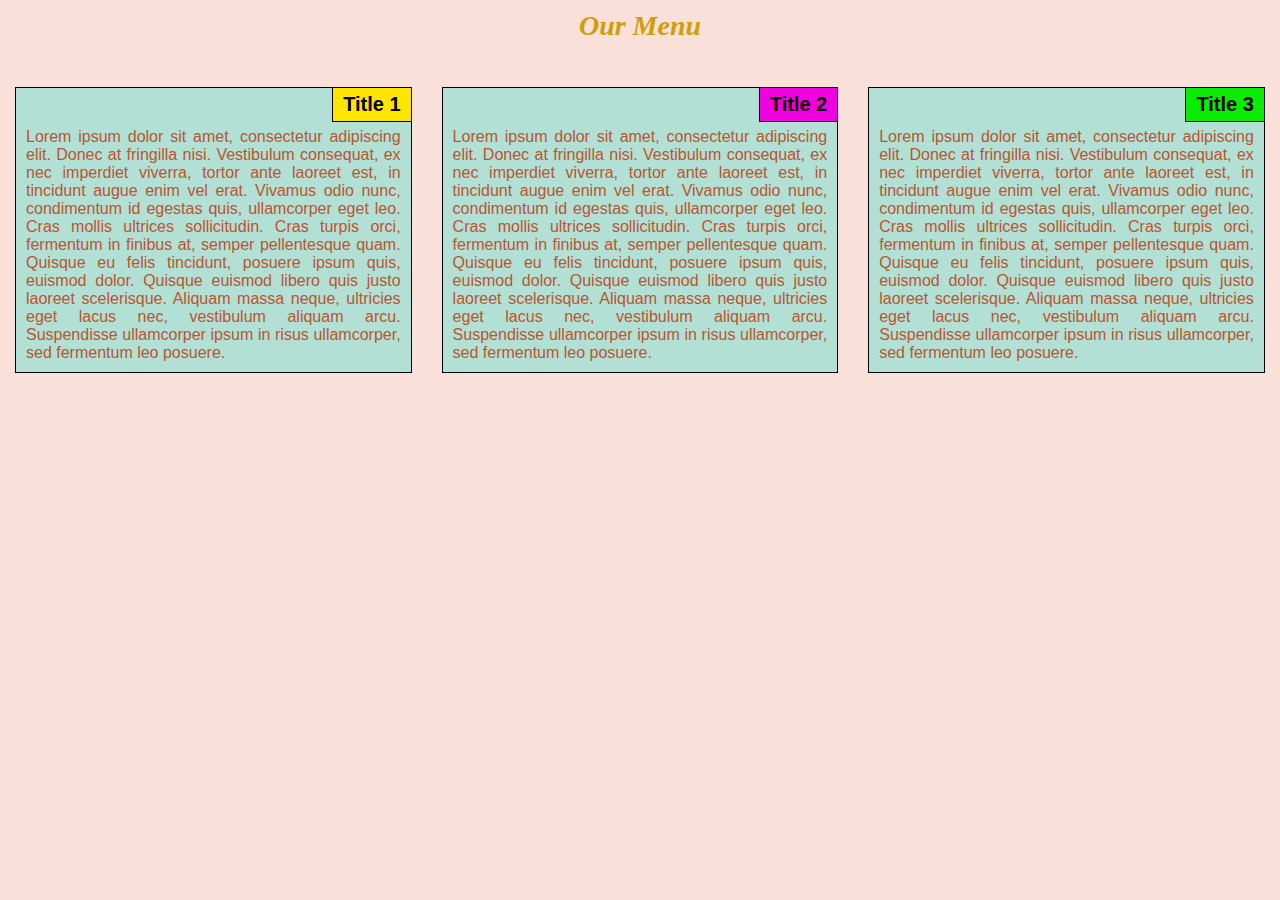
<file: module2-solution/index.html>
<!DOCTYPE html>
<html>
<head>
	<meta charset="utf-8">
	<meta name="viewport" content="width=device-width, initial-scale=1">

	<title>Assignment Solution for Module 2</title>
	
	<link rel="stylesheet" href="css/styles.css">
</head>
<body>
	<h1>Our Menu</h1>

	<div class="row">
		<div class="col-lg-4 col-md-6 col-sm-12">	
			<div class="add-margin">
				<div id="title-1" class="title">Title 1</div>
				<p>Lorem ipsum dolor sit amet, consectetur adipiscing elit. Donec at fringilla nisi. Vestibulum consequat, ex nec imperdiet viverra, tortor ante laoreet est, in tincidunt augue enim vel erat. Vivamus odio nunc, condimentum id egestas quis, ullamcorper eget leo. Cras mollis ultrices sollicitudin. Cras turpis orci, fermentum in finibus at, semper pellentesque quam. Quisque eu felis tincidunt, posuere ipsum quis, euismod dolor. Quisque euismod libero quis justo laoreet scelerisque. Aliquam massa neque, ultricies eget lacus nec, vestibulum aliquam arcu. Suspendisse ullamcorper ipsum in risus ullamcorper, sed fermentum leo posuere.</p>
			</div>
		</div>

		<div class="col-lg-4 col-md-6 col-sm-12">
			<div class="add-margin">
				<div id="title-2" class="title">Title 2</div>	
				<p>Lorem ipsum dolor sit amet, consectetur adipiscing elit. Donec at fringilla nisi. Vestibulum consequat, ex nec imperdiet viverra, tortor ante laoreet est, in tincidunt augue enim vel erat. Vivamus odio nunc, condimentum id egestas quis, ullamcorper eget leo. Cras mollis ultrices sollicitudin. Cras turpis orci, fermentum in finibus at, semper pellentesque quam. Quisque eu felis tincidunt, posuere ipsum quis, euismod dolor. Quisque euismod libero quis justo laoreet scelerisque. Aliquam massa neque, ultricies eget lacus nec, vestibulum aliquam arcu. Suspendisse ullamcorper ipsum in risus ullamcorper, sed fermentum leo posuere.</p>
			</div>
		</div>

		<div class="col-lg-4 col-md-12 col-sm-12">	
			<div class="add-margin">
				<div id="title-3" class="title">Title 3</div>
				<p>Lorem ipsum dolor sit amet, consectetur adipiscing elit. Donec at fringilla nisi. Vestibulum consequat, ex nec imperdiet viverra, tortor ante laoreet est, in tincidunt augue enim vel erat. Vivamus odio nunc, condimentum id egestas quis, ullamcorper eget leo. Cras mollis ultrices sollicitudin. Cras turpis orci, fermentum in finibus at, semper pellentesque quam. Quisque eu felis tincidunt, posuere ipsum quis, euismod dolor. Quisque euismod libero quis justo laoreet scelerisque. Aliquam massa neque, ultricies eget lacus nec, vestibulum aliquam arcu. Suspendisse ullamcorper ipsum in risus ullamcorper, sed fermentum leo posuere.</p>
			</div>
		</div>
	</div>
</body>
</html>
</file>
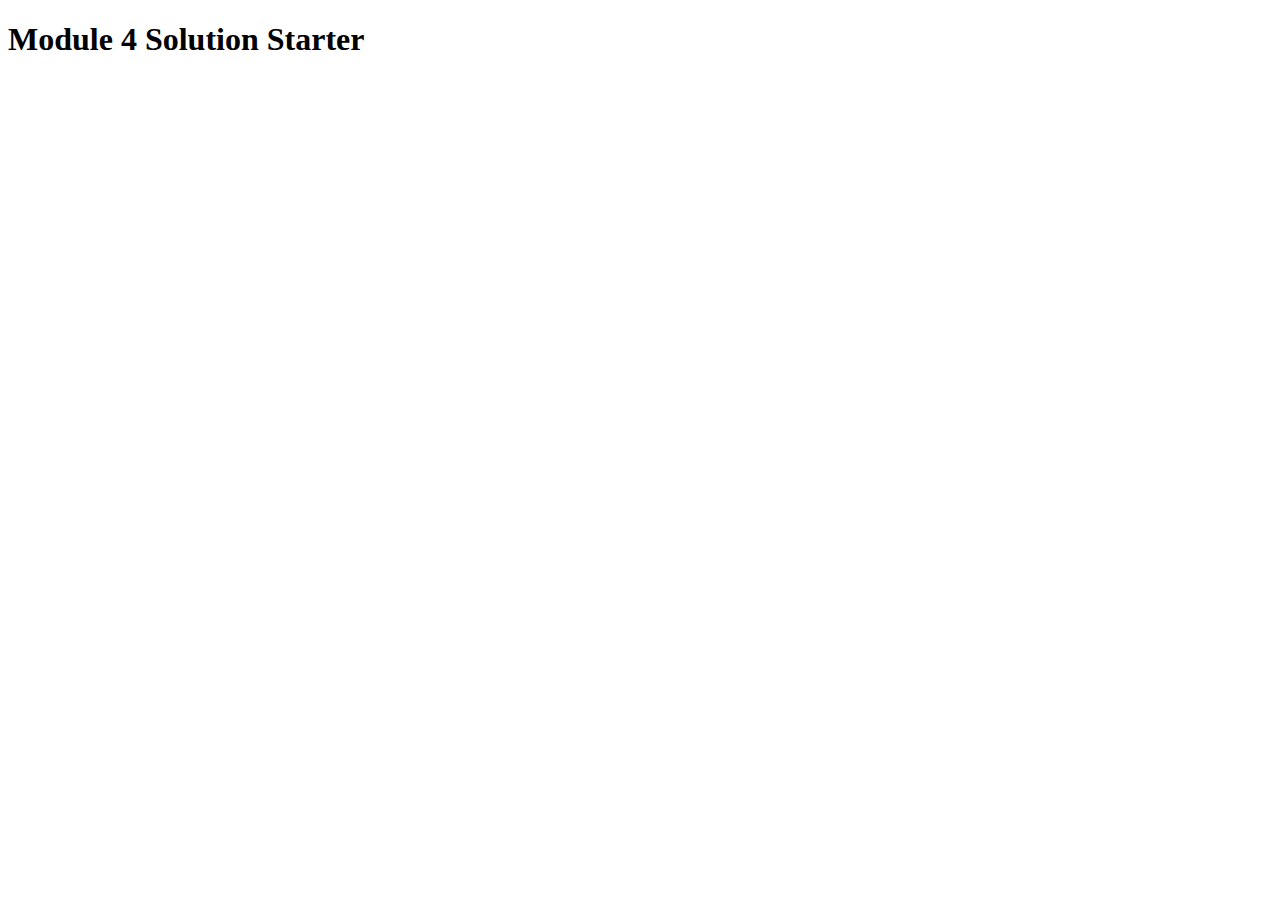
<file: module4-solution/index.html>
<!DOCTYPE html>
<html>
<head>
  <meta charset="utf-8">
  <title>Module 4 Solution Starter</title>
  <script>
    var names = []; // DO NOT REMOVE
  </script>
  <script src="SpeakHello.js"></script>
  <script src="SpeakGoodBye.js"></script>
  <script src="script.js"></script>
</head>
<body>
  <h1>Module 4 Solution Starter</h1>
</body>
</html>
</file>
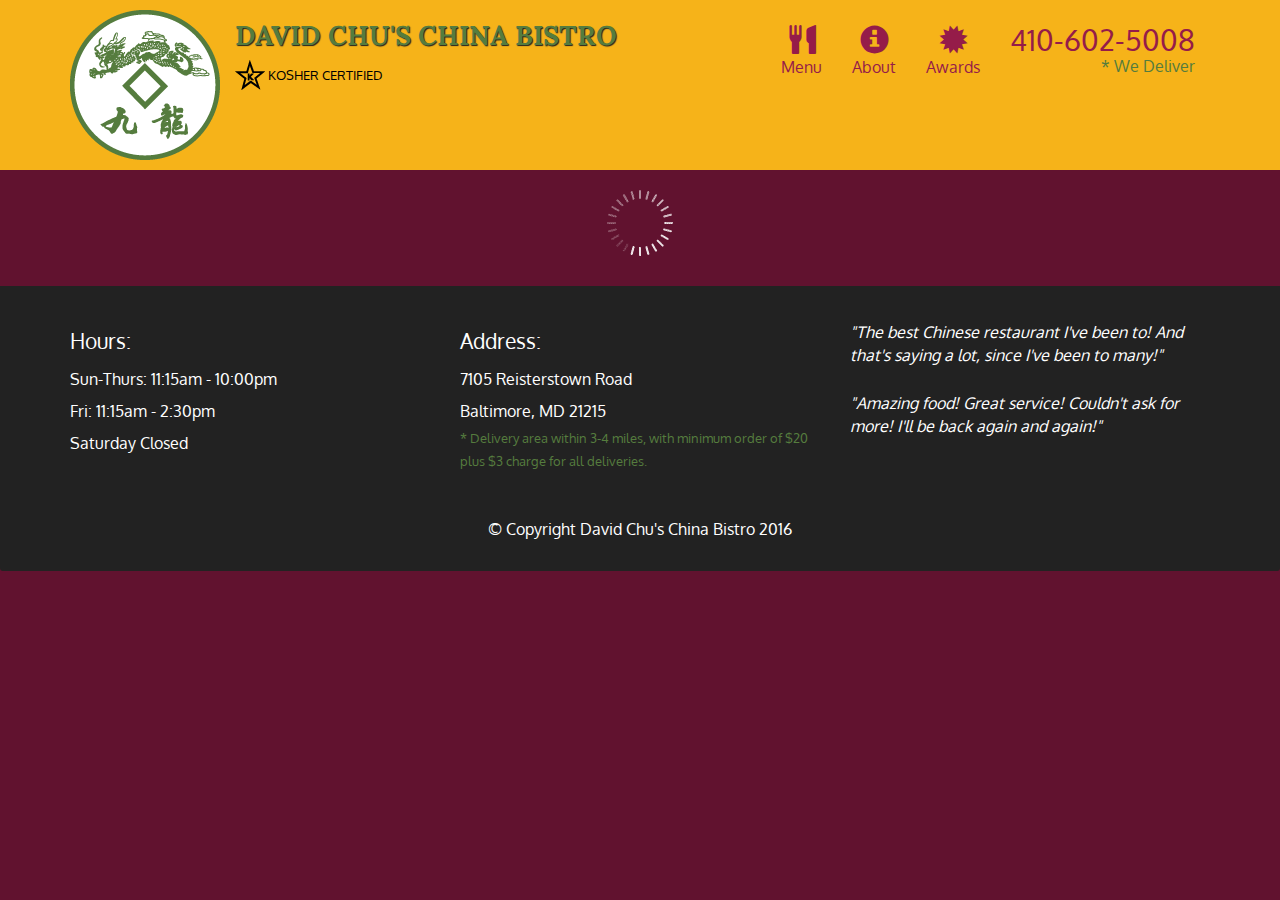
<file: module5-solution/index.html>
<!doctype html>
<html lang="en">
  <head>
    <meta charset="utf-8">
    <meta http-equiv="X-UA-Compatible" content="IE=edge">
    <meta name="viewport" content="width=device-width, initial-scale=1">
    <title>David Chu's China Bistro</title>
    <link rel="stylesheet" href="css/bootstrap.min.css">
    <link rel="stylesheet" href="css/styles.css">
    <link href='https://fonts.googleapis.com/css?family=Oxygen:400,300,700' rel='stylesheet' type='text/css'>
    <link href='https://fonts.googleapis.com/css?family=Lora' rel='stylesheet' type='text/css'>
  </head>
<body>
  <header>
    <nav id="header-nav" class="navbar navbar-default">
      <div class="container">
        <div class="navbar-header">
          <a href="index.html" class="pull-left visible-md visible-lg">
            <div id="logo-img" alt="Logo image"></div>
          </a>

          <div class="navbar-brand">
            <a href="index.html"><h1>David Chu's China Bistro</h1></a>
            <p>
              <img src="images/star-k-logo.png" alt="Kosher certification">
              <span>Kosher Certified</span>
            </p>
          </div>

          <button id="navbarToggle" type="button" class="navbar-toggle collapsed" data-toggle="collapse" data-target="#collapsable-nav" aria-expanded="false">
            <span class="sr-only">Toggle navigation</span>
            <span class="icon-bar"></span>
            <span class="icon-bar"></span>
            <span class="icon-bar"></span>
          </button>
        </div>
        
        <div id="collapsable-nav" class="collapse navbar-collapse">
           <ul id="nav-list" class="nav navbar-nav navbar-right">
            <li id="navHomeButton" class="visible-xs active">
              <a href="index.html">
                <span class="glyphicon glyphicon-home"></span> Home</a>
            </li>
            <li id="navMenuButton">
              <a href="#" onclick="$dc.loadMenuCategories();">
                <span class="glyphicon glyphicon-cutlery"></span><br class="hidden-xs"> Menu</a>
            </li>
            <li>
              <a href="#">
                <span class="glyphicon glyphicon-info-sign"></span><br class="hidden-xs"> About</a>
            </li>
            <li>
              <a href="#">
                <span class="glyphicon glyphicon-certificate"></span><br class="hidden-xs"> Awards</a>
            </li>
            <li id="phone" class="hidden-xs">
              <a href="tel:410-602-5008">
                <span>410-602-5008</span></a><div>* We Deliver</div>
            </li>
          </ul><!-- #nav-list -->
        </div><!-- .collapse .navbar-collapse -->
      </div><!-- .container -->
    </nav><!-- #header-nav -->
  </header>

  <div id="call-btn" class="visible-xs">
    <a class="btn" href="tel:410-602-5008">
    <span class="glyphicon glyphicon-earphone"></span>
    410-602-5008
    </a>
  </div>
  <div id="xs-deliver" class="text-center visible-xs">* We Deliver</div>

  <div id="main-content" class="container"></div>

  <footer class="panel-footer">
    <div class="container">
      <div class="row">
        <section id="hours" class="col-sm-4">
          <span>Hours:</span><br>
          Sun-Thurs: 11:15am - 10:00pm<br>
          Fri: 11:15am - 2:30pm<br>
          Saturday Closed
          <hr class="visible-xs">
        </section>
        <section id="address" class="col-sm-4">
          <span>Address:</span><br>
          7105 Reisterstown Road<br>
          Baltimore, MD 21215
          <p>* Delivery area within 3-4 miles, with minimum order of $20 plus $3 charge for all deliveries.</p>
          <hr class="visible-xs">
        </section>
        <section id="testimonials" class="col-sm-4">
          <p>"The best Chinese restaurant I've been to! And that's saying a lot, since I've been to many!"</p>
          <p>"Amazing food! Great service! Couldn't ask for more! I'll be back again and again!"</p>
        </section>
      </div>
      <div class="text-center">&copy; Copyright David Chu's China Bistro 2016</div>
    </div>
  </footer>

  <!-- jQuery (Bootstrap JS plugins depend on it) -->
  <script src="js/jquery-2.1.4.min.js"></script>
  <script src="js/bootstrap.min.js"></script>
  <script src="js/ajax-utils.js"></script>
  <script src="js/script.js"></script>
</body>
</html>
</file>
<file: module2-solution/css/styles.css>
*{
	box-sizing: border-box;
	margin: 0;
}

body{
	background-color: #f9e0d9;
}

h1{
	font-family: 'Times New Roman',  serif;
	font-style: italic;
	text-align: center;
	font-size: 175%;
	color : #d19d0a;
	margin-top: 10px;
	margin-bottom: 30px;
}

.row{
	width: 100%;
}

.add-margin{
	position: relative;
	margin: 15px;
}

.title{
	position: absolute;
	right: 0;
	border: 1px solid black;
	font-size: 125%;
	padding: 5px 10px 5px 10px;
	font-weight: bold;
	font-family: 'Franklin Gothic Medium', Arial, sans-serif;
}

p{
	padding: 40px 10px 10px 10px;
    text-align: justify;
    color: #ba552e;
    border: 1px solid black;
    margin-bottom: 40px;
    margin-left: auto;
    margin-right: auto;
    background-color: #b3e0d5;
	font-family: 'Trebuchet MS', 'Lucida Grande', 'Lucida Sans Unicode', 'Lucida Sans', Tahoma,  sans-serif;
}

#title-1{
	background-color: #ffe500;
}

#title-2{
	background-color: #ef02df;
}

#title-3{
	background-color: #0aed02;
}

@media (min-width: 992px) {
	.col-lg-1, .col-lg-2, .col-lg-3, .col-lg-4,.col-lg-6, .col-lg-12 {
		float: left;
	} 
	.col-lg-1 {
		width: 8.33%;
	}
	.col-lg-2 {
		width: 16.66%;
	}
	.col-lg-3 {
		width: 25%;
	}
	.col-lg-4 {
		width: 33.33%;
	}
	.col-lg-6 {
		width: 50%;
	}
	.col-lg-12 {
		width: 100%;
	}

}

@media (min-width: 768px) and (max-width: 991px) {
	.col-md-1, .col-md-2, .col-md-3, .col-md-4,.col-md-6, .col-md-12 {
		float: left;
	} 
	.col-md-1 {
		width: 8.33%;
	}
	.col-md-2 {
		width: 16.66%;
	}
	.col-md-3 {
		width: 25%;
	}
	.col-md-4 {
		width: 33.33%;
	}
	.col-md-6 {
		width: 50%;
	}
	.col-md-12 {
		width: 100%;
	}

}

@media (max-width: 767px) {
	.col-sm-1, .col-sm-2, .col-sm-3, .col-sm-4,.col-sm-6, .col-sm-12 {
		float: left;
	} 
	.col-sm-1 {
		width: 8.33%;
	}
	.col-sm-2 {
		width: 16.66%;
	}
	.col-sm-3 {
		width: 25%;
	}
	.col-sm-4 {
		width: 33.33%;
	}
	.col-sm-6 {
		width: 50%;
	}
	.col-sm-12 {
		width: 100%;
	}

}


/*background-color: #d7cec7;
	color: #4f151f;*/
</file>
<file: module5-solution/css/styles.css>
body {
  font-size: 16px;
  color: #fff;
  background-color: #61122f;
  font-family: 'Oxygen', sans-serif;
}

/** HEADER **/
#header-nav {
  background-color: #f6b319;
  border-radius: 0;
  border: 0;
}

#logo-img {
  background: url('../images/restaurant-logo_large.png') no-repeat;
  width: 150px;
  height: 150px;
  margin: 10px 15px 10px 0;
}

.navbar-brand {
  padding-top: 25px;
}
.navbar-brand h1 { /* Restaurant name */
  font-family: 'Lora', serif;
  color: #557c3e;
  font-size: 1.5em;
  text-transform: uppercase;
  font-weight: bold;
  text-shadow: 1px 1px 1px #222;
  margin-top: 0;
  margin-bottom: 0;
  line-height: .75;
}
.navbar-brand a:hover, .navbar-brand a:focus {
  text-decoration: none;
}
.navbar-brand p { /* Kosher cert */
  color: #000;
  text-transform: uppercase;
  font-size: .7em;
  margin-top: 15px;
}
.navbar-brand p span { /* Star-K */
  vertical-align: middle;
}

#nav-list {
  margin-top: 10px;
}
#nav-list a {
  color: #951C49;
  text-align: center;
}
#nav-list a:hover {
  background: #E7E7E7;
}
#nav-list a span {
  font-size: 1.8em;
}

#phone {
  margin-top: 5px;
}
#phone a { /* Phone number */
  text-align: right;
  padding-bottom: 0;
}
#phone div { /* We Deliver */
  color: #557c3e;
  text-align: right;
  padding-right: 15px;
}

.navbar-header button.navbar-toggle, .navbar-header .icon-bar {
  border: 1px solid #61122f;
}
.navbar-header button.navbar-toggle {
  clear: both;
  margin-top: -30px;
}
/* END HEADER */

/* FOOTER */
.panel-footer {
  margin-top: 30px;
  padding-top: 35px;
  padding-bottom: 30px;
  background-color: #222;
  border-top: 0;
}
.panel-footer div.row {
  margin-bottom: 35px;
}
#hours, #address {
  line-height: 2;
}
#hours > span, #address > span {
  font-size: 1.3em;
}
#address p {
  color: #557c3e;
  font-size: .8em;
  line-height: 1.8;
}
#testimonials {
  font-style: italic;
}
#testimonials p:nth-child(2) {
  margin-top: 25px;
}
/* END FOOTER */



/* HOME PAGE */
.container .jumbotron {
  box-shadow: 0 0 50px #3F0C1F;
  border: 2px solid #3F0C1F;
}

#menu-tile, #specials-tile, #map-tile {
  height: 250px;
  width: 100%;
  margin-bottom: 15px;
  position: relative;
  border: 2px solid #3F0C1F;
  overflow: hidden;
}
#menu-tile:hover, #specials-tile:hover, #map-tile:hover {
  box-shadow: 0 1px 5px 1px #cccccc;
}
#menu-tile {
  background: url('../images/menu-tile.jpg') no-repeat;
  background-position: center;
}
#specials-tile {
  background: url('../images/specials-tile.jpg') no-repeat;
  background-position: center;
}
#menu-tile span, #specials-tile span, #map-tile span {
  position: absolute;
  bottom: 0;
  right: 0;
  width: 100%;
  text-align: center;
  font-size: 1.6em;
  text-transform: uppercase;
  background-color: #000;
  color: #fff;
  opacity: .8;
}
/* END HOME PAGE */

/* MENU CATEGORIES PAGE */
.category-tile { 
  position: relative;
  border: 2px solid #3F0C1F;
  overflow: hidden;
  width: 200px;
  height: 200px;
  margin: 0 auto 15px;
}
.category-tile span {
  position: absolute;
  bottom: 0;
  right: 0;
  width: 100%;
  text-align: center;
  font-size: 1.2em;
  text-transform: uppercase;
  background-color: #000;
  color: #fff;
  opacity: .8;
}
.category-tile:hover {
  box-shadow: 0 1px 5px 1px #cccccc;
}

#menu-categories-title + div {
  margin-bottom: 50px;
}
/* END MENU CATEGORIES PAGE */

/* SINGLE CATEGORY PAGE */
.menu-item-tile {
  margin-bottom: 25px;
}
.menu-item-tile hr {
  width: 80%;
}
.menu-item-tile .menu-item-price {
  font-size: 1.1em;
  text-align: right;
  margin-top: -15px;
  margin-right: -15px;
}
.menu-item-tile .menu-item-price span {
  font-size: .6em;
}
.menu-item-photo {
  position: relative;
  border: 2px solid #3F0C1F; 
  overflow: hidden;
  padding: 0;
  margin-right: -15px;
  margin-left: auto;
  margin-bottom: 20px;
  max-width: 250px;
}
.menu-item-photo div {
  position: absolute;
  bottom: 0;
  right: 0;
  width: 80px;
  background-color: #557c3e;
  text-align: center;
}
.menu-item-description {
  padding-right: 30px;
}
h3.menu-item-title {
  margin: 0 0 10px;
}
.menu-item-details {
  font-size: .9em;
  font-style: italic;
}
/* END SINGLE CATEGORY PAGE */


/********** Large devices only **********/
@media (min-width: 1200px) {
  .container .jumbotron {
    background: url('../images/jumbotron_1200.jpg') no-repeat;
    height: 675px;
  }
}

/********** Medium devices only **********/
@media (min-width: 992px) and (max-width: 1199px) {
  /* Header */
  #logo-img {
    background: url('../images/restaurant-logo_medium.png') no-repeat;
    width: 100px;
    height: 100px;
    margin: 5px 5px 5px 0;
  }
  /* End Header */

  /* Home Page */
  .container .jumbotron {
    background: url('../images/jumbotron_992.jpg') no-repeat;
    height: 558px;
  }
  /* End Home Page */
}

/********** Small devices only **********/
@media (min-width: 768px) and (max-width: 991px) {
  /* Home Page */
  .container .jumbotron {
    background: url('../images/jumbotron_768.jpg') no-repeat;
    height: 432px;
  }
  /* End Home Page */
}

/********** Extra small devices only **********/
@media (max-width: 767px) {
  /* Header */
  .navbar-brand {
    padding-top: 10px;
    height: 80px;
  }
  .navbar-brand h1 { /* Restaurant name */
    padding-top: 10px;
    font-size: 5vw; /* 1vw = 1% of viewport width */
  }
  .navbar-brand p { /* Kosher cert */
    font-size: .6em;
    margin-top: 12px;
  }
  .navbar-brand p img { /* Star-K */
    height: 20px;
  }

  #collapsable-nav a { /* Collapsed nav menu text */
    font-size: 1.2em;
  }
  #collapsable-nav a span { /* Collapsed nav menu glyph */
    font-size: 1em;
    margin-right: 5px;
  }

  #call-btn > a {
    font-size: 1.5em;
    display: block;
    margin: 0 20px;
    padding: 10px;
    border: 2px solid #fff;
    background-color: #f6b319;
    color: #951c49;
  }
  #xs-deliver {
    margin-top: 5px;
    font-size: .7em;
    letter-spacing: .1em;
    text-transform: uppercase;
  }
  /* End Header */

  /* Footer */
  .panel-footer section {
    margin-bottom: 30px;
    text-align: center;
  }
  .panel-footer section:nth-child(3) {
    margin-bottom: 0; /* margin already exists on the whole row */
  }
  .panel-footer section hr {
    width: 50%;
  }
  /* End Footer */

  /* Home Page */
  .container .jumbotron {
    margin-top: 30px;
    padding: 0;
  }
  #menu-tile, #specials-tile {
    width: 360px;
    margin: 0 auto 15px;
  }

  .menu-item-photo {
    margin-right: auto;
  }
  .menu-item-tile .menu-item-price {
    text-align: center;
  }
  .menu-item-description {
    text-align: center;;
  }
}


/********** Super extra small devices Only :-) (e.g., iPhone 4) **********/
@media (max-width: 479px) {
  /* Header */
  .navbar-brand h1 { /* Restaurant name */
    padding-top: 5px;
    font-size: 6vw;
  }
  /* End Header */
  
  /* Home page */
  #menu-tile, #specials-tile {
    width: 280px;
    margin: 0 auto 15px;
  }

  .col-xxs-12 {
    position: relative;
    min-height: 1px;
    padding-right: 15px;
    padding-left: 15px;
    float: left;
    width: 100%;
  }
}
</file>
